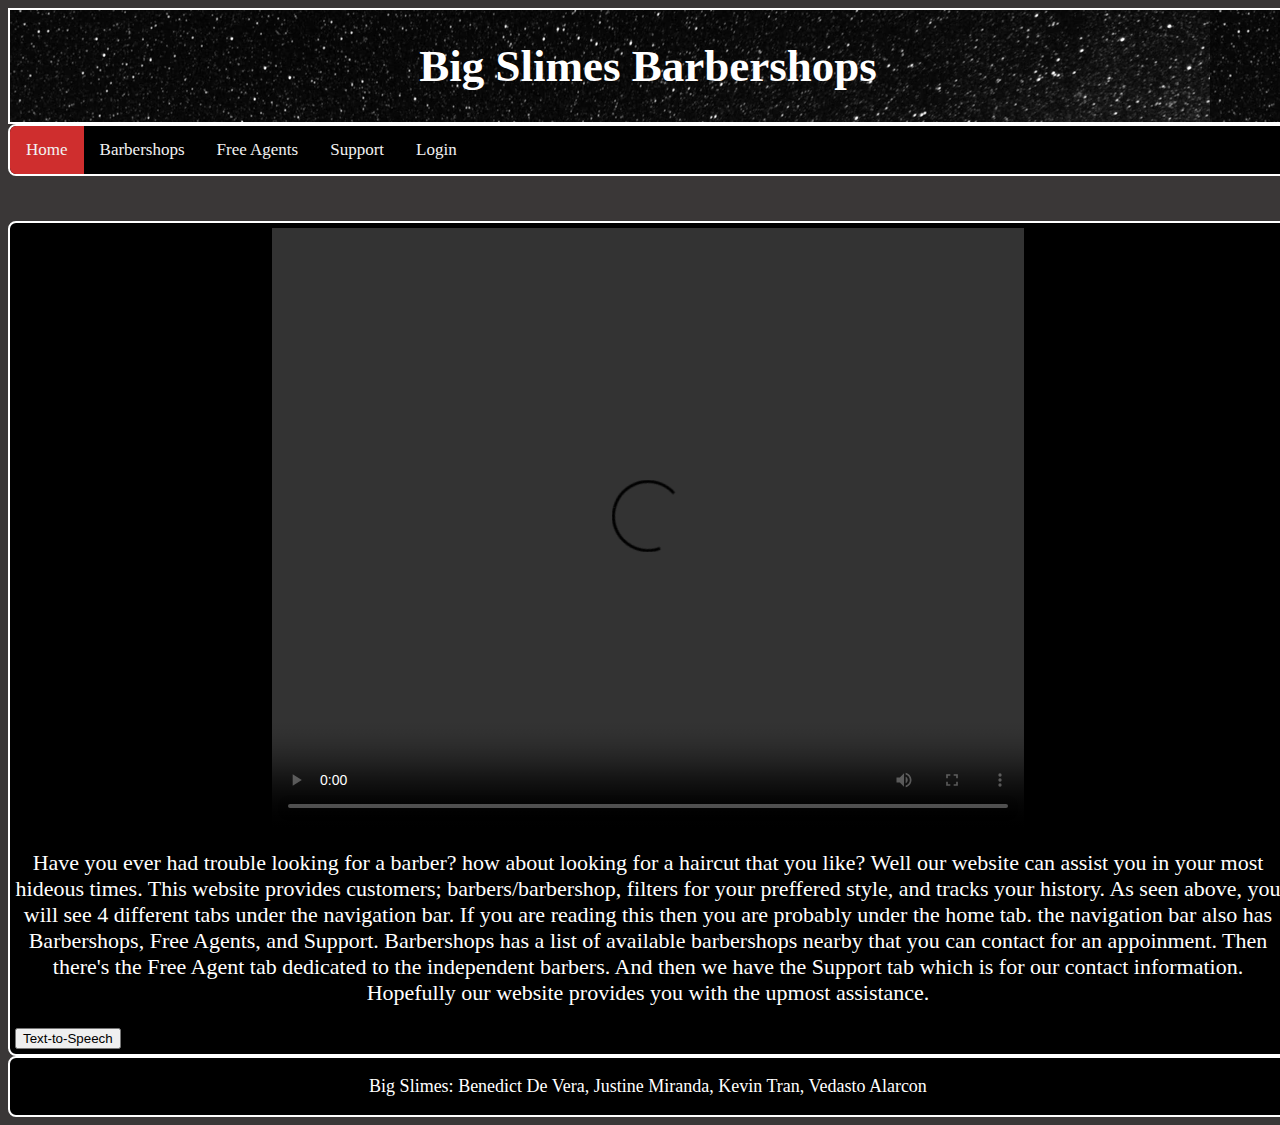
<file: index.html>
<!DOCTYPE html>


<html>

<head>
    <meta charset="UTF-8">
    <!-- Linking CSS file -->
    <link href="css/css.css" rel="stylesheet">
    <script src="javascript/javascript.js"></script>
    <link rel="stylesheet" href="https://cdnjs.cloudflare.com/ajax/libs/font-awesome/4.7.0/css/font-awesome.min.css"> <!-- reference: w3schools -->
    <!-- Page Title -->
    <title>Big Slimes Barbershops</title> 

</head>

<body>

    <!-- Title at the top of the website -->
    <header style="background-image: url('images/titleImage.jpg')">
        <h1 id="title">Big Slimes Barbershops</h1>
    </header>

    <!-- Navigation Bar -->
    <nav>
        <div class="topnav" id="myTopnav">
            <a href="#" id="currentPage">Home</a>
            <a href="Barberpage.html">Barbershops</a>
            <a href="Freeagentpage.html">Free Agents</a>
            <a href="Supportpage.html">Support</a>
            <a href="Loginpage.html">Login</a>
            <a href="javascript:void(0);" class="icon" onclick="myFunction()">
              <i class="fa fa-bars"></i>
            </a>
          </div>
        <br/>
    </nav>
    <!-- WRITE PAGE CODE HERE BELOW XD-->
    <div id="hpContent" class="center">
        <video id="hpVideo" class="center" autoplay loop controls>
            <source src="images/barbervideo.mp4" type="video/mp4"> <!-- "https://www.youtube.com/watch?v=YuGwUkWG53Q" -->
        </video>
        <p id="homepage" class="center">
            Have you ever had trouble looking for a barber? how about looking for a haircut that you like? Well our website can assist you in your most hideous times. This website provides customers; barbers/barbershop, filters for your preffered style, and tracks your history. As seen above, you will see 4 different tabs under the navigation bar. If you are reading this then you are probably under the home tab. the navigation bar also has Barbershops, Free Agents, and Support. Barbershops has a list of available barbershops nearby that you can contact for an appoinment. Then there's the Free Agent tab dedicated to the independent barbers. And then we have the Support tab which is for our contact information. Hopefully our website provides you with the upmost assistance.
        </p>
        <button class="speechButtons" type="button" onclick="textToSpeech()">Text-to-Speech</button>
    </div>
    <!-- Footer -->
</body>
<footer>
    <p>Big Slimes: Benedict De Vera, Justine Miranda, Kevin Tran, Vedasto Alarcon</p>
</footer>

</html>
</file>
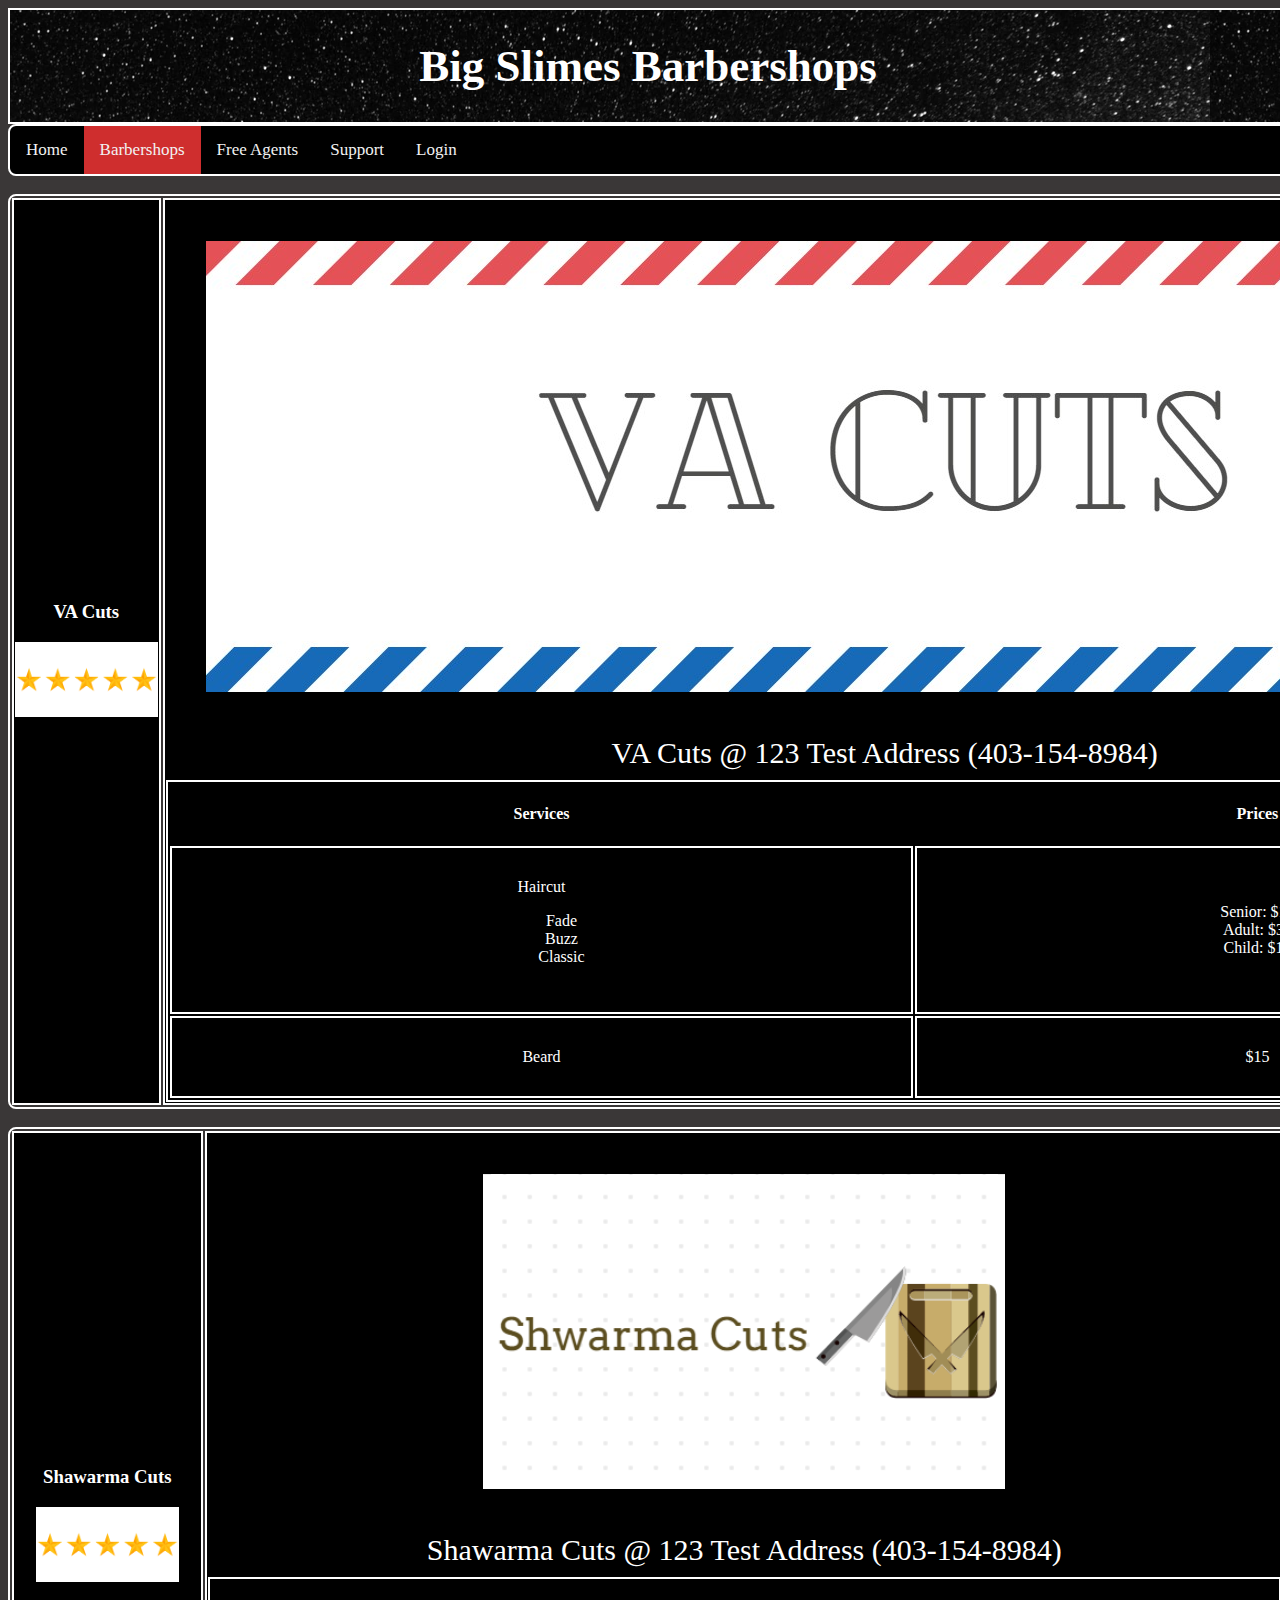
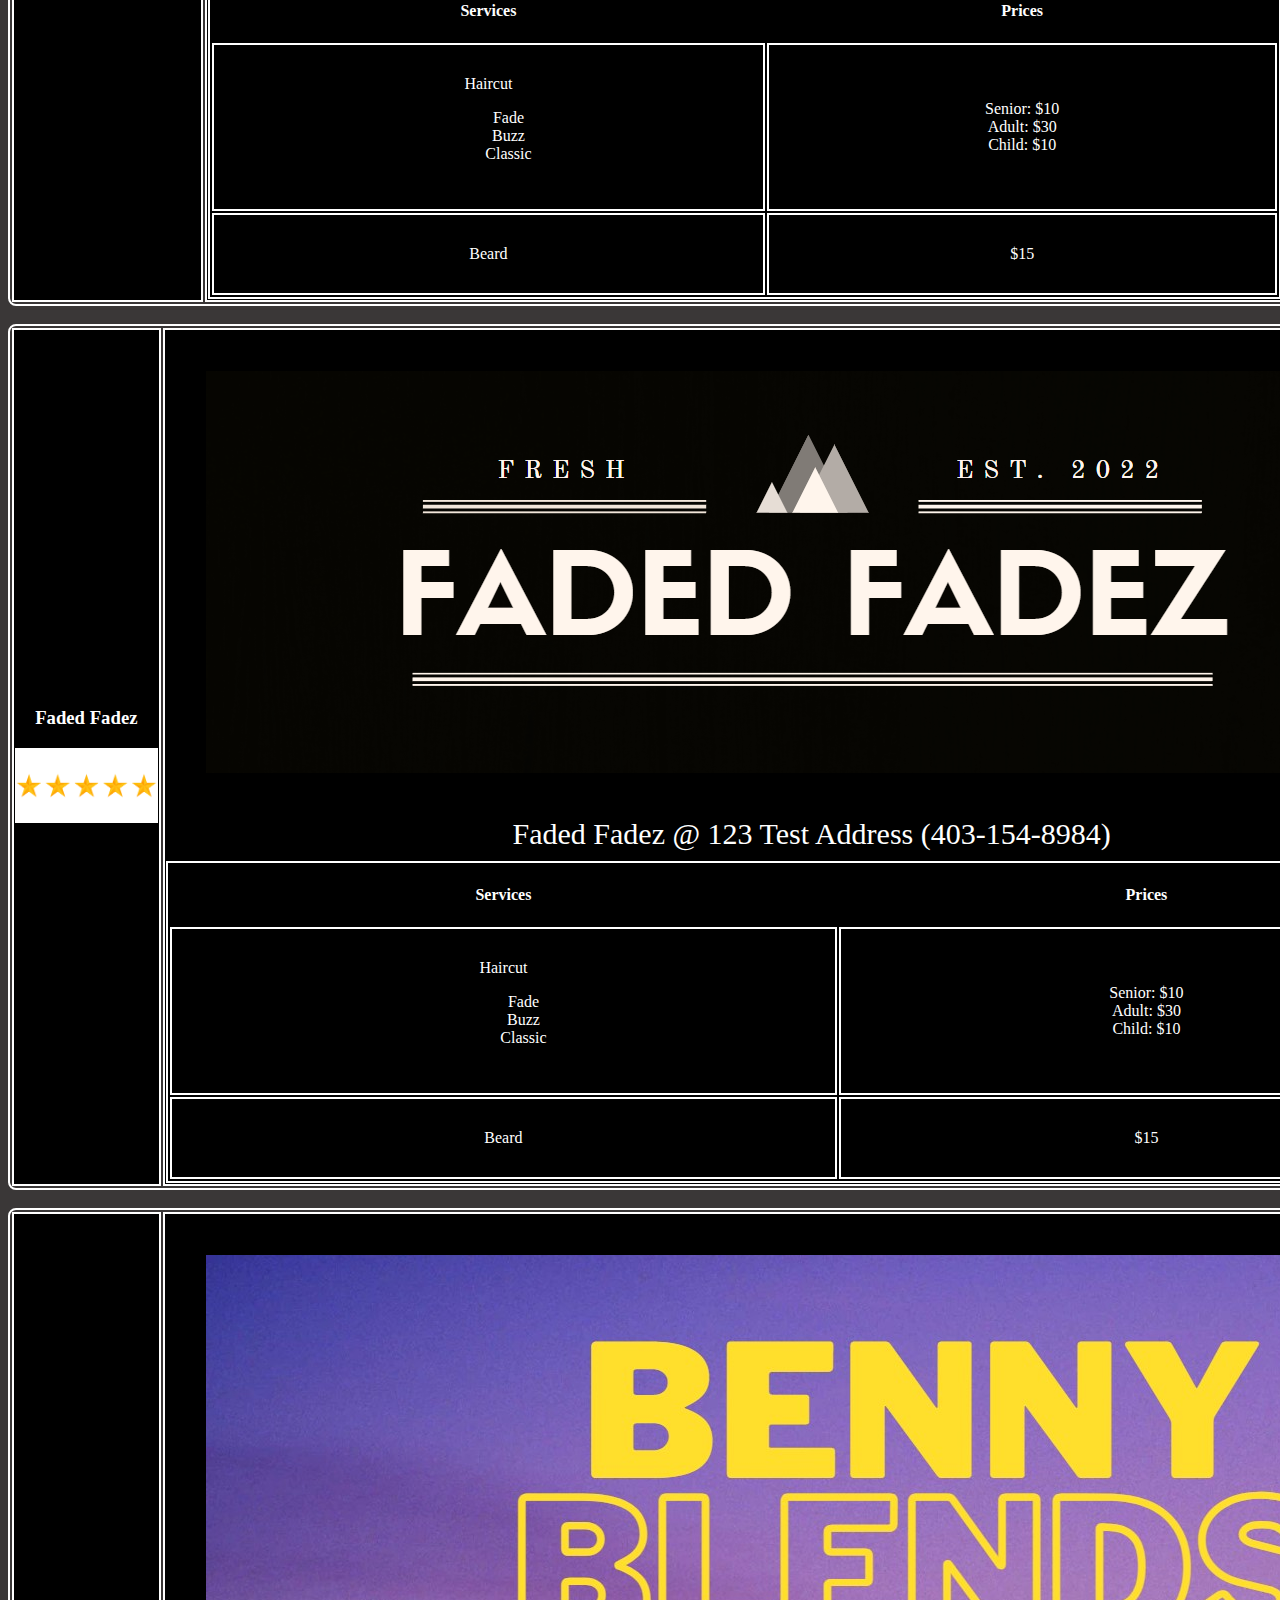
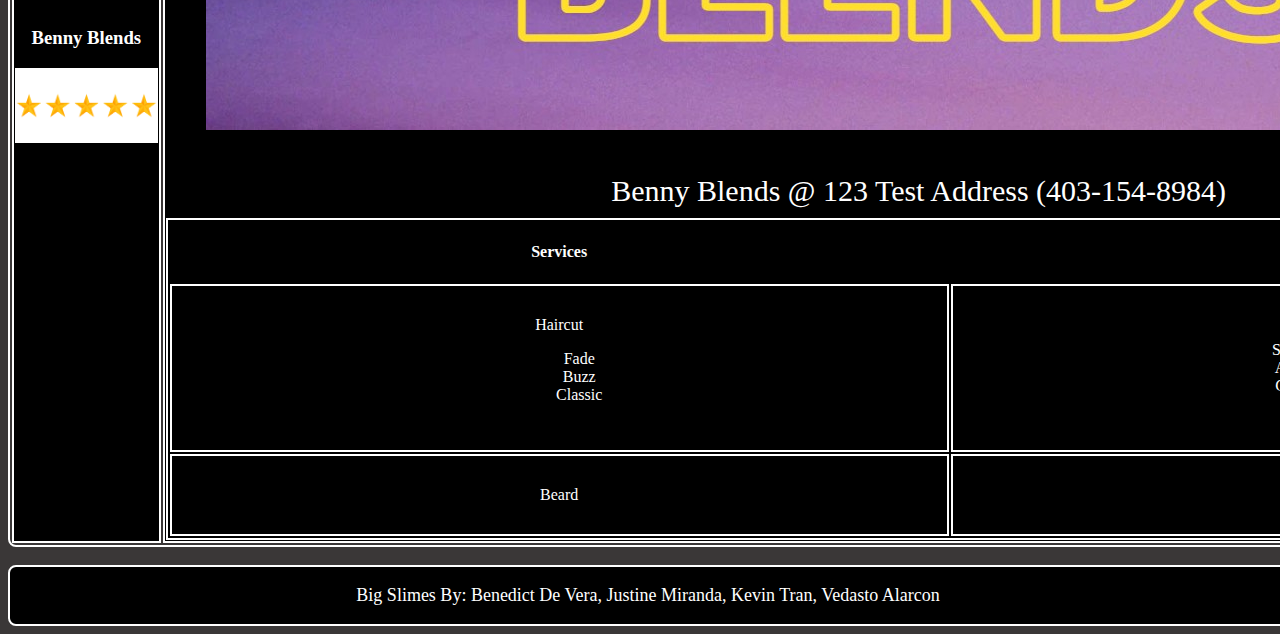
<file: Barberpage.html>
<!DOCTYPE html>



<html>

<head>
    <meta name="viewport" content="width=device-width, initial-scale=1.0">
    <meta charset="UTF-8">
    <!-- Linking CSS file -->
    <link href="css/css.css" rel="stylesheet">
    <script src="javascript/javascript.js"></script>
    <link rel="stylesheet" href="https://cdnjs.cloudflare.com/ajax/libs/font-awesome/4.7.0/css/font-awesome.min.css"> <!-- reference: w3schools -->
    <!-- Page Title -->
    <title>Big Slimes Barbershops</title> 
</head>

<body>

    <!-- Title at the top of the website -->
    <header style="background-image: url('images/titleImage.jpg')">
        <h1 id="title">Big Slimes Barbershops</h1>
    </header>

    <!-- Navigation Bar -->
    <nav>
        <div class="topnav" id="myTopnav">
            <a href="index.html">Home</a>
            <a href="#" id="currentPage">Barbershops</a>
            <a href="Freeagentpage.html">Free Agents</a>
            <a href="Supportpage.html">Support</a>
            <a href="Loginpage.html">Login</a>
            <a href="javascript:void(0);" class="icon" onclick="myFunction()">
              <i class="fa fa-bars"></i>
            </a>
          </div>
        <br/>
    </nav>

    <!-- WRITE PAGE CODE HERE BELOW XD-->
    <div id="bpContent">
        <div id="bpBarber1">
            <table class="bpTable">
                <tr class="bpRating">
                    <td style="width: 15%"> 
                        <h3 class="ratingShop"> VA Cuts </h3>
                        <image src="images/ratingstars.jpg" class="rsSize"></image>
                    </td>
                    <td>
                        <image src="images/VACuts.jpg" class="bpinfImage" alt="Logo"></image> <!--Image from https://www.canva.com/create/banners/-->
                        <table class="bpServices" style="width:100%">
                            <caption>VA Cuts @ 123 Test Address (403-154-8984)</caption>
                            <tr>
                                <th> Services </th>
                                <th> Prices </th>
                            </tr>
                            <tr>
                                <td> Haircut
                                    <ul style="list-style-type: none;">
                                        <li>Fade</li>
                                        <li>Buzz</li>
                                        <li>Classic</li>
                                    </ul>
                                    
                                </td>
                                <td>
                                    <li>
                                        Senior: $10
                                    </li>
                                    <li>
                                        Adult: $30
                                    </li>
                                    <li>
                                        Child: $10
                                    </li>
                                </td>
                            </tr>
                            <tr>
                                <td> Beard </td>
                                <td>
                                    $15
                                </td>
                            </tr>
                        </table>
                    </td>
                </tr>
            </table>
            <br/>
        </div>

        <div id="bpBarber2">
            <table class="bpTable">
                <tr class="bpRating">
                    <td style="width: 15%"> 
                        <h3 class="ratingShop"> Shawarma Cuts </h3>
                        <image src="images/ratingstars.jpg" class="rsSize"></image>
                    </td>
                    <td>
                        <image src="images/shawarmacuts.jpg" class="bpinfImage" alt="Logo"></image> <!--Image from https://www.logomaker.com/home-return -->
                        <table class="bpServices" style="width:100%">
                            <caption>Shawarma Cuts @ 123 Test Address (403-154-8984) </caption>
                            <tr>
                                <th> Services </th>
                                <th> Prices </th>
                            </tr>
                            <tr>
                                <td> Haircut
                                    <ul style="list-style-type: none;">
                                        <li>Fade</li>
                                        <li>Buzz</li>
                                        <li>Classic</li>
                                    </ul>
                                    
                                </td>
                                <td>
                                    <li>
                                        Senior: $10
                                    </li>
                                    <li>
                                        Adult: $30
                                    </li>
                                    <li>
                                        Child: $10
                                    </li>
                                </td>
                            </tr>
                            <tr>
                                <td> Beard </td>
                                <td>
                                    $15
                                </td>
                            </tr>
                        </table>
                    </td>
                </tr>
            </table>
            <br/>
        </div>

        <div id="bpBarber3">
            <table class="bpTable">
                <tr class="bpRating">
                    <td style="width: 15%"> 
                        <h3 class="ratingShop"> Faded Fadez </h3>
                        <image src="images/ratingstars.jpg" class="rsSize"></image>
                    </td>
                    <td>
                        <image src="images/FadedFadez.jpg" class="bpinfImage" alt="Logo"></image> <!--Image from https://www.canva.com/create/banners/-->
                        <table class="bpServices" style="width:100%">
                            <caption>Faded Fadez @ 123 Test Address (403-154-8984)</caption>
                            <tr>
                                <th> Services </th>
                                <th> Prices </th>
                            </tr>
                            <tr>
                                <td> Haircut
                                    <ul style="list-style-type: none;">
                                        <li>Fade</li>
                                        <li>Buzz</li>
                                        <li>Classic</li>
                                    </ul>
                                    
                                </td>
                                <td>
                                    <li>
                                        Senior: $10
                                    </li>
                                    <li>
                                        Adult: $30
                                    </li>
                                    <li>
                                        Child: $10
                                    </li>
                                </td>
                            </tr>
                            <tr>
                                <td> Beard </td>
                                <td>
                                    $15
                                </td>
                            </tr>
                        </table>
                    </td>
                </tr>
            </table>
            <br/>
        </div>

        <div id="bpBarber4">
            <table class="bpTable">
                <tr class="bpRating">
                    <td style="width: 15%"> 
                        <h3 class="ratingShop"> Benny Blends </h3>
                        <image src="images/ratingstars.jpg" class="rsSize"></image>
                    </td>
                    <td>
                        <image src="images/BennyBlends.jpg" class="bpinfImage" alt="Logo"></image> <!--Image from https://www.canva.com/create/banners/-->
                        <table class="bpServices" style="width:100%">
                            <caption>Benny Blends @ 123 Test Address (403-154-8984)</caption>
                            <tr>
                                <th> Services </th>
                                <th> Prices </th>
                            </tr>
                            <tr>
                                <td> Haircut
                                    <ul style="list-style-type: none;">
                                        <li>Fade</li>
                                        <li>Buzz</li>
                                        <li>Classic</li>
                                    </ul>
                                    
                                </td>
                                <td>
                                    <li>
                                        Senior: $10
                                    </li>
                                    <li>
                                        Adult: $30
                                    </li>
                                    <li>
                                        Child: $10
                                    </li>
                                </td>
                            </tr>
                            <tr>
                                <td> Beard </td>
                                <td>
                                    $15
                                </td>
                            </tr>
                        </table>
                    </td>
                </tr>
            </table>
            <br/>
    </div>

    <!-- Footer -->
    <footer>
        <p>Big Slimes By: Benedict De Vera, Justine Miranda, Kevin Tran, Vedasto Alarcon</p>
    </footer>
</body>

</html>
</file>
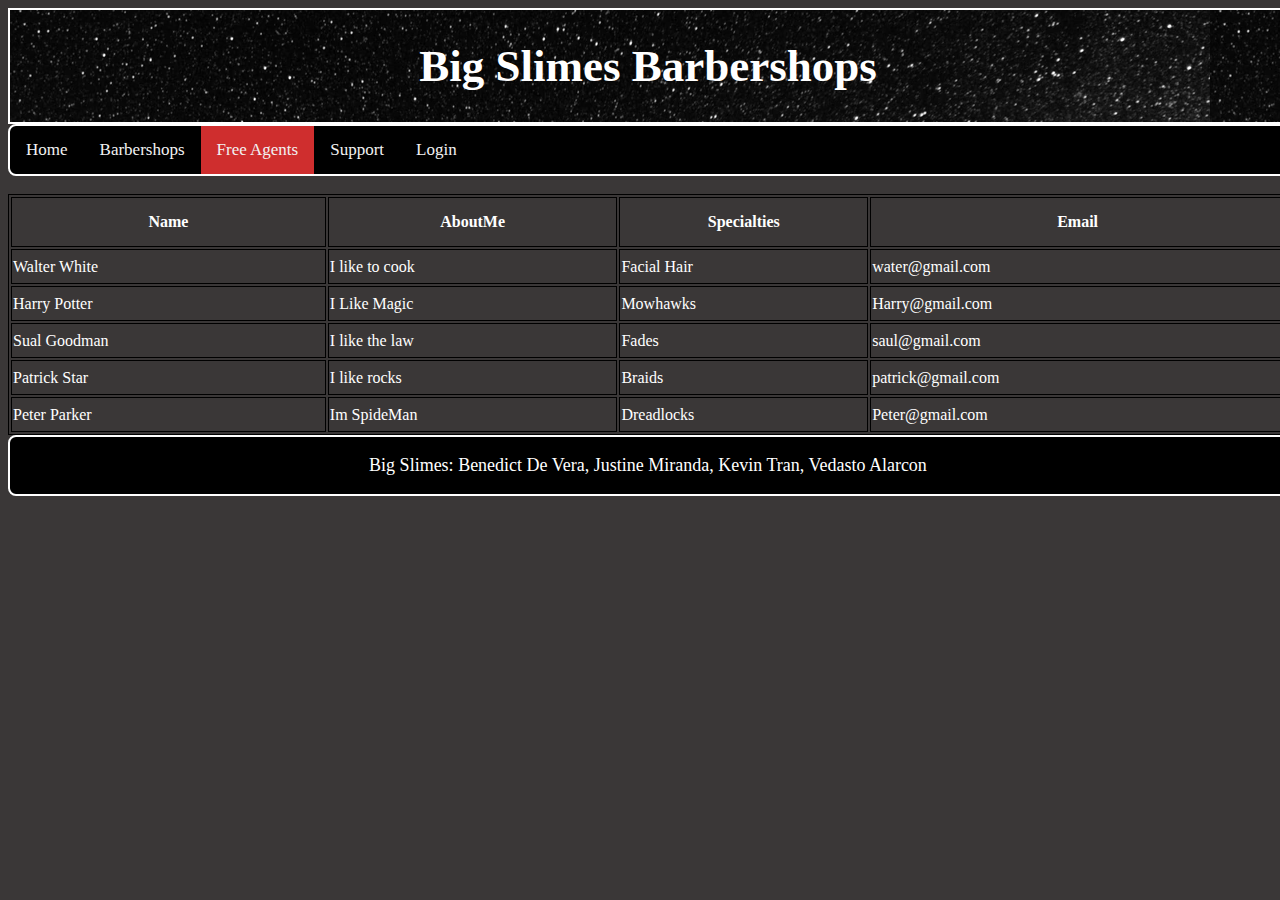
<file: Freeagentpage.html>
<!DOCTYPE html>



<html>

<head>
    <meta name="viewport" content="width=device-width, initial-scale=1.0">
    <meta charset="UTF-8">
    <!-- Linking CSS file -->
    <link href="css/css.css" rel="stylesheet">
    <script src="javascript/javascript.js"></script>
    <link rel="stylesheet" href="https://cdnjs.cloudflare.com/ajax/libs/font-awesome/4.7.0/css/font-awesome.min.css"> <!-- reference: w3schools -->
    <!-- Page Title -->
    <title>Big Slimes Barbershops</title> 
</head>

<body>

    <!-- Title at the top of the website -->
    <header style="background-image: url('images/titleImage.jpg')">
        <h1 id="title">Big Slimes Barbershops</h1>
    </header>

    <!-- Navigation Bar -->
    <nav>
        <div class="topnav" id="myTopnav">
            <a href="index.html">Home</a>
            <a href="Barberpage.html">Barbershops</a>
            <a href="#" id="currentPage">Free Agents</a>
            <a href="Supportpage.html">Support</a>
            <a href="Loginpage.html">Login</a>
            <a href="javascript:void(0);" class="icon" onclick="myFunction()">
              <i class="fa fa-bars"></i>
            </a>
          </div>
        <br/>
    </nav>

    <!-- WRITE PAGE CODE HERE BELOW XD-->
    <table id="fpTable" style="width:100%" >
        <tbody><tr style="height:50px">
        <th>Name</th>
        <th>AboutMe</th>
        <th>Specialties</th>
        <th>Email</th>
        </tr>

         <tr style="height:35px">

            <td>Walter White</td>
            <td>I like to cook</td>
            <td>Facial Hair</td>
            <td>water@gmail.com</td>
            
         </tr>

         <tr style="height:35px">

            <td>Harry Potter</td>
            <td>I Like Magic</td>
            <td>Mowhawks</td>
            <td>Harry@gmail.com</td>
            
        </tr>

         <tr style="height:35px">
            <td>Sual Goodman</td>
            <td>I like the law</td>
            <td>Fades</td>
            <td>saul@gmail.com</td>
            
        </tr>

        <tr style="height:35px">
            <td>Patrick Star</td>
            <td>I like rocks</td>
            <td>Braids</td>
            <td>patrick@gmail.com</td>
            
        </tr>
        <tr style="height:35px">
            <td>Peter Parker</td>
            <td>Im SpideMan</td>
            <td>Dreadlocks</td>
            <td>Peter@gmail.com</td>
            
        </tr>
       
    </tbody></table>

    <!-- Footer -->
    <footer>
        <p>Big Slimes: Benedict De Vera, Justine Miranda, Kevin Tran, Vedasto Alarcon</p>
    </footer>
</body>

</html>
</file>
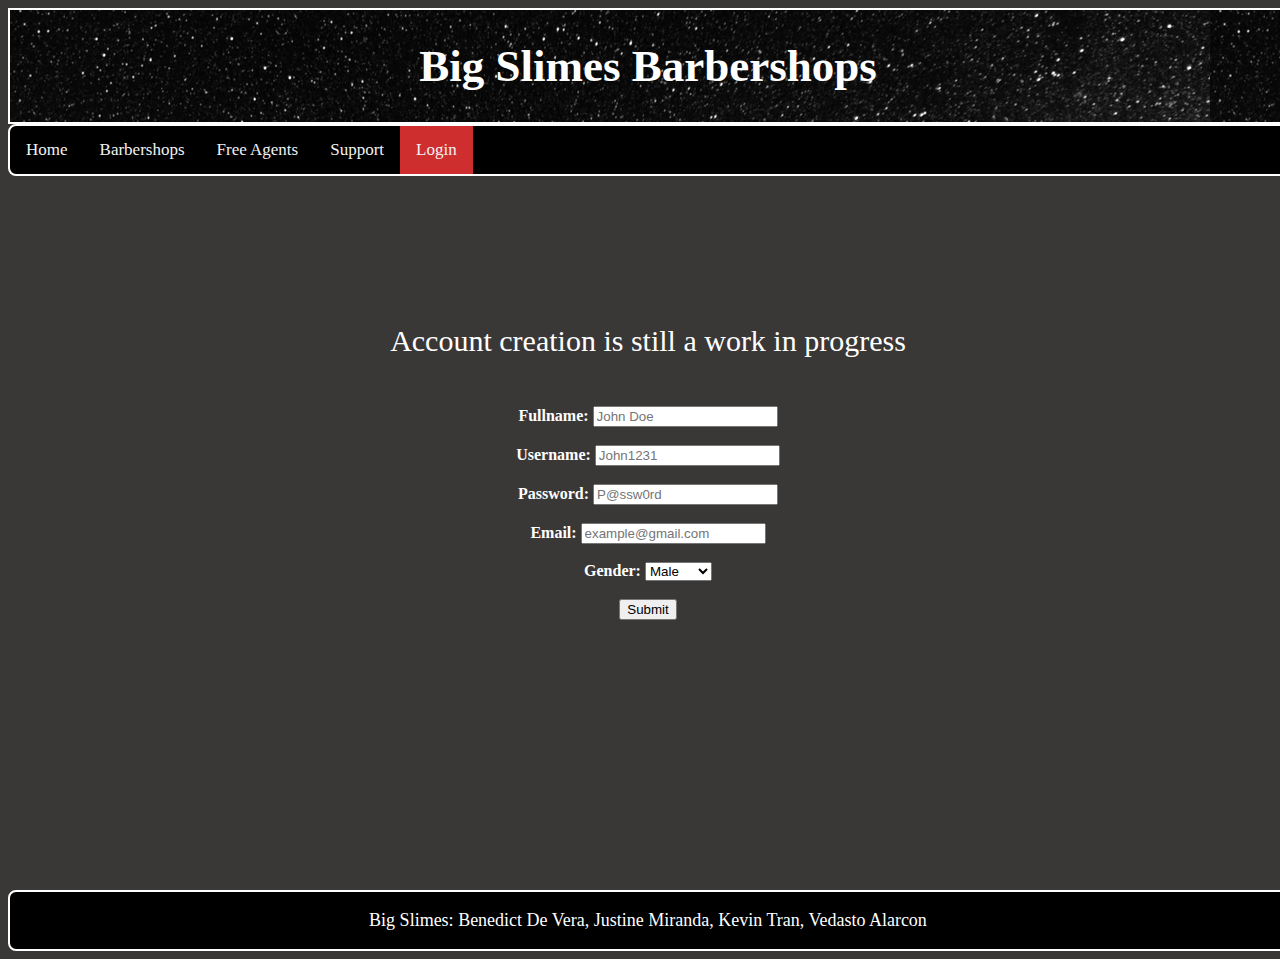
<file: Loginpage.html>
<!DOCTYPE html>



<html>

<head>
    <meta name="viewport" content="width=device-width, initial-scale=1.0">
    <meta charset="UTF-8">
    <!-- Linking CSS file -->
    <link href="css/css.css" rel="stylesheet">
    <script src="javascript/javascript.js"></script>
    <link rel="stylesheet" href="https://cdnjs.cloudflare.com/ajax/libs/font-awesome/4.7.0/css/font-awesome.min.css"> <!-- reference: w3schools -->
    <!-- Page Title -->
    <title>Big Slimes Barbershops</title> 
</head>

<body>

    <!-- Title at the top of the website -->
    <header style="background-image: url('images/titleImage.jpg')">
        <h1 id="title">Big Slimes Barbershops</h1>
    </header>

    <!-- Navigation Bar -->
    <nav>
        <div class="topnav" id="myTopnav">
            <a href="index.html">Home</a>
            <a href="Barberpage.html">Barbershops</a>
            <a href="Freeagentpage.html">Free Agents</a>
            <a href="Supportpage.html">Support</a>
            <a href="#" id="currentPage">Login</a>
            <a href="javascript:void(0);" class="icon" onclick="myFunction()">
              <i class="fa fa-bars"></i>
            </a>
          </div>
        <br/>
    </nav>


    <!-- WRITE PAGE CODE HERE BELOW XD-->
    
    <form id="loginform" action="https://webdevbasics.net/scripts/demo.php" method="post">
        <p id="wip"> Account creation is still a work in progress</p><br>

        <label for="Name"> <b>Fullname:</b></label>
        <input type="text" id="Name" name="Name" placeholder="John Doe" value=""><br><br>

        <label for="username"> <b>Username:</b></label>
        <input type="text" id="Username" name="Username" placeholder="John1231" value=""><br><br>

        <label for="password"> <b>Password:</b></label>
        <input type="text" id="password" name="password" placeholder="P@ssw0rd" value=""><br><br>

        <label for="Email"> <b>Email:</b></label>
        <input type="email" id="Email" name="Email" placeholder="example@gmail.com" value=""><br><br>



        <label for="gender"> <b>Gender:</b></label>
        <select id="gender" name="gender">
            <option value="Male">Male</option>
            <option value="Female">Female</option>
            <option value="Other">Other</option>
        </select><br>
       
  
   
        <br><input type="submit"><br>
       
    </form>

    <!-- Footer -->
    <footer>
        <p>Big Slimes: Benedict De Vera, Justine Miranda, Kevin Tran, Vedasto Alarcon</p>
    </footer>
</body>

</html>
</file>
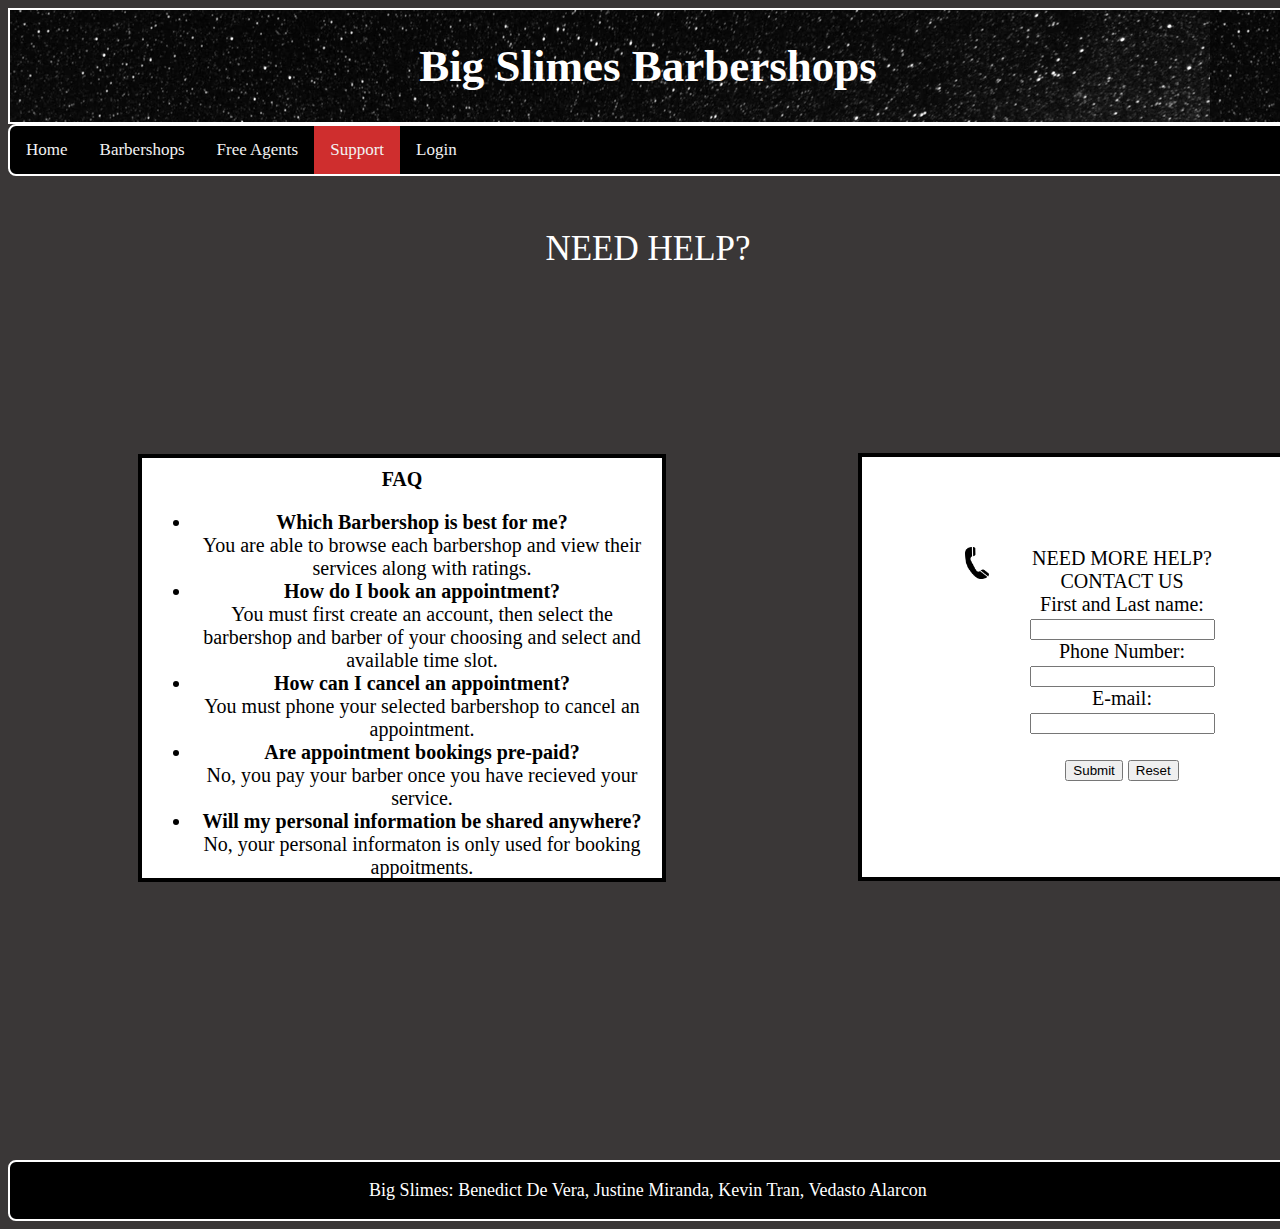
<file: Supportpage.html>
<!DOCTYPE html>
<html>

<head>
    <meta name="viewport" content="width=device-width, initial-scale=1.0">
    <meta charset="UTF-8">
    <!-- Linking CSS file -->
    <link href="css/css.css" rel="stylesheet">
    <script src="javascript/javascript.js"></script>
    <link rel="stylesheet" href="https://cdnjs.cloudflare.com/ajax/libs/font-awesome/4.7.0/css/font-awesome.min.css"> <!-- reference: w3schools -->
    <!-- Page Title -->
    <title>Big Slimes Barbershops</title> 
</head>

<body>

    <!-- Title at the top of the website -->
    <header style="background-image: url('images/titleImage.jpg')">
        <h1 id="title">Big Slimes Barbershops</h1>
    </header>

    <!-- Navigation Bar -->
    <nav>
        <div class="topnav" id="myTopnav">
            <a href="index.html">Home</a>
            <a href="Barberpage.html">Barbershops</a>
            <a href="Freeagentpage.html">Free Agents</a>
            <a href="#" id="currentPage">Support</a>
            <a href="Loginpage.html">Login</a>
            <a href="javascript:void(0);" class="icon" onclick="myFunction()">
              <i class="fa fa-bars"></i>
            </a>
          </div>
        <br/>
    </nav>

    

    <!-- WRITE PAGE CODE HERE BELOW XD-->
    <p id="needHelp">NEED HELP?</p>

    <div style="position:relative; left:130px; bottom:-150px" class="faq">
        <b>FAQ</b>
        <ul>
            <li><b>Which Barbershop is best for me?</b></li>
            You are able to browse each barbershop and view their services along with ratings.
            <li><b>How do I book an appointment?</b></li>
            You must first create an account, then select the barbershop and barber of your choosing and select and available time slot.
            <li><b>How can I cancel an appointment?</b></li>
            You must phone your selected barbershop to cancel an appointment.</section>
            <li><b>Are appointment bookings pre-paid?</b></li>
            No, you pay your barber once you have recieved your service.
            <li><b>Will my personal information be shared anywhere?</b></li>
            No, your personal informaton is only used for booking appoitments.
            </ul>
    </div>
    
    <div style="position:relative; left:850px; top:-279px;" class="mhelp">
        <div id="leftimg">
            <img src="./images/phone.png" alt="phone" id="spImage"> <!-- image source https://www.freeiconspng.com/images/phone-icon -->
        </div>
        NEED MORE HELP?<br>
        CONTACT US
        <form action="https://webdevbasics.net/scripts/demo.php" target="_blank" method="post">
            <label for="name">First and Last name:</label><br>
            <input type="text" id="name" name="Name" value=""><br>
            <label for="phone">Phone Number:</label><br>
            <input type="tel" id="phone" name="Phone #" value="" pattern="[0-9]{3}-[0-9]{3}-[0-9]{4}"><br>
            <label for="email">E-mail:</label><br>
            <input type="email" id="email" name="Email" value=""><br><br>
            <input type="submit" value="Submit">
            <input type="reset" value="Reset">
          </form> 
    </div>




    <!-- Footer -->
    <footer>
        <p>Big Slimes: Benedict De Vera, Justine Miranda, Kevin Tran, Vedasto Alarcon</p>
    </footer>
</body>

</html>
</file>
<file: css/css.css>
/* Skeleton CSS */
body {
    background-color: rgb(58, 55, 55);
    width: 100%;
}

/* Header and Title */
header {
    border: 2px solid white;
}

/* Big Slimes Barbershops title */
#title {
    text-align: center;
    color: white;
    font-size: 45px;
    font-family: Copperplate, Papyrus, fantasy;
}

/* Navigation Bar */

.topnav {
    overflow: hidden;
    background-color: black;
    border: 2px solid white;
    border-radius: 8px;
}
  
.topnav a {
    float: left;
    display: block;
    color: #f2f2f2;
    text-align: center;
    padding: 14px 16px;
    text-decoration: none;
    font-size: 17px;
}
.topnav a:hover {
    background-color: #ddd;
    color: black;
  }
  
.topnav a.active {
    color: white;
}
  
.topnav .icon {
    display: none;
}

@media screen and (max-width: 600px) {
    .topnav a:not(:first-child) {display: none;}
    .topnav a.icon {
      float: right;
      display: block;
    }
  }
  
@media screen and (max-width: 600px) {
    .topnav.responsive {position: relative;}
    .topnav.responsive .icon {
      position: absolute;
      right: 0;
      top: 0;
    }
    .topnav.responsive a {
      float: none;
      display: block;
      text-align: left;
    }
}

/* Navigation Bar align right */
.nav-right {
    float: right;
}

/* Change color on hover*/
.navLI a:hover {
    background-color: #111;
}

#currentPage {
    background-color: rgb(207, 46, 46);
}

/* Footer */
footer {
    border: 2px solid white;
    background-color: black;
    border-radius: 8px;
}

footer p {
    width: auto;
    text-align: center;
    color: white;
    font-size: 18px;
}

/* HOMEPAGE CSS */

.bpContent {
    max-width: auto;
    min-width: auto;
    overflow: hidden;
    width: auto;
}

img.rsSize {
    height: 75px;
    width: auto;
}

.bpRating {
    color: white;
    background-color: black;
    text-align: center;
}

.bpRating td {
    border: 2px solid white;
}

.bpTable {
    width: 100%;
    border: 2px solid white;
    border-radius: 8px;
}

.bpinfImage  {
    padding: 40px;
}

.bpTable table {
    list-style-type: none;

    
    margin-left: auto;
    margin-right: auto;
    border: 2px solid white;
}

.bpServices td {
    border: 2px solid white;
    padding: 30px;
}

.bpServices th {
    padding: 20px;
    font-family: Copperplate, Papyrus, fantasy;
}
.bpServices caption {
    font-size: 30px;
    margin-bottom: 10px;
}

/* Login Page */
#wip{
    font-size: 30px;
    color: white;
    text-align: center;   
}
#loginform {
    color: white;
    text-align: center;
    padding-top: 100px;
    padding-bottom: 270px;
}

/* Free Agent Page */
table, th, td {
    color: white;
    border:1px solid rgb(0, 0, 0);
}


/* Support page */
#needHelp {
    text-align: center;
    color: white;
    font-size: 35px;
    font-family: Copperplate, Papyrus, fantasy;
}

.faq {
    text-align: center;
    font-size: 20px;
    box-sizing: content-box;  
    width: 500px;
    height: 400px;
    padding: 10px;  
    border:4px solid black;
    background-color: white;
    color: black;    
}

.mhelp {
    text-align: center;
    font-size: 20px;
    box-sizing: content-box;  
    width: 500px;
    height: 400px;
    padding: 10px;  
    border:4px solid black;
    background-color: white;
    color: black;
  
}

#spImage {
    height: 40%;
    width: auto;
    margin-right: -200px;
    position: relative; top: 80px;

}

#leftimg{
    height: 80px;
    width: 10px;
}

/*Homepage CSS*/
#hpContent {
    display: inline-block;
    border: 2px solid white;
    padding: 5px;
    background-color: black;
    border-radius: 8px;
    position: relative;
    margin: 27px auto 0;
}

#hpVideo {
    width: 752px;
    height: 600px;
}


#homepage {
    color: white;
    font-size: 22px;
    text-align: center;
    word-wrap: break-word;
    position: relative;

}

.center {
    display: block;
    margin-left: auto;
    margin-right: auto;
    position: relative;
}

@media only screen and (min-width: 390px){
    .navLI a {
        display: block;
        color: white;
        text-align: center;
        padding: 5px 4px;
        text-decoration: none;
    }

    .bpContent {
        display: block;
    }
}
</file>
